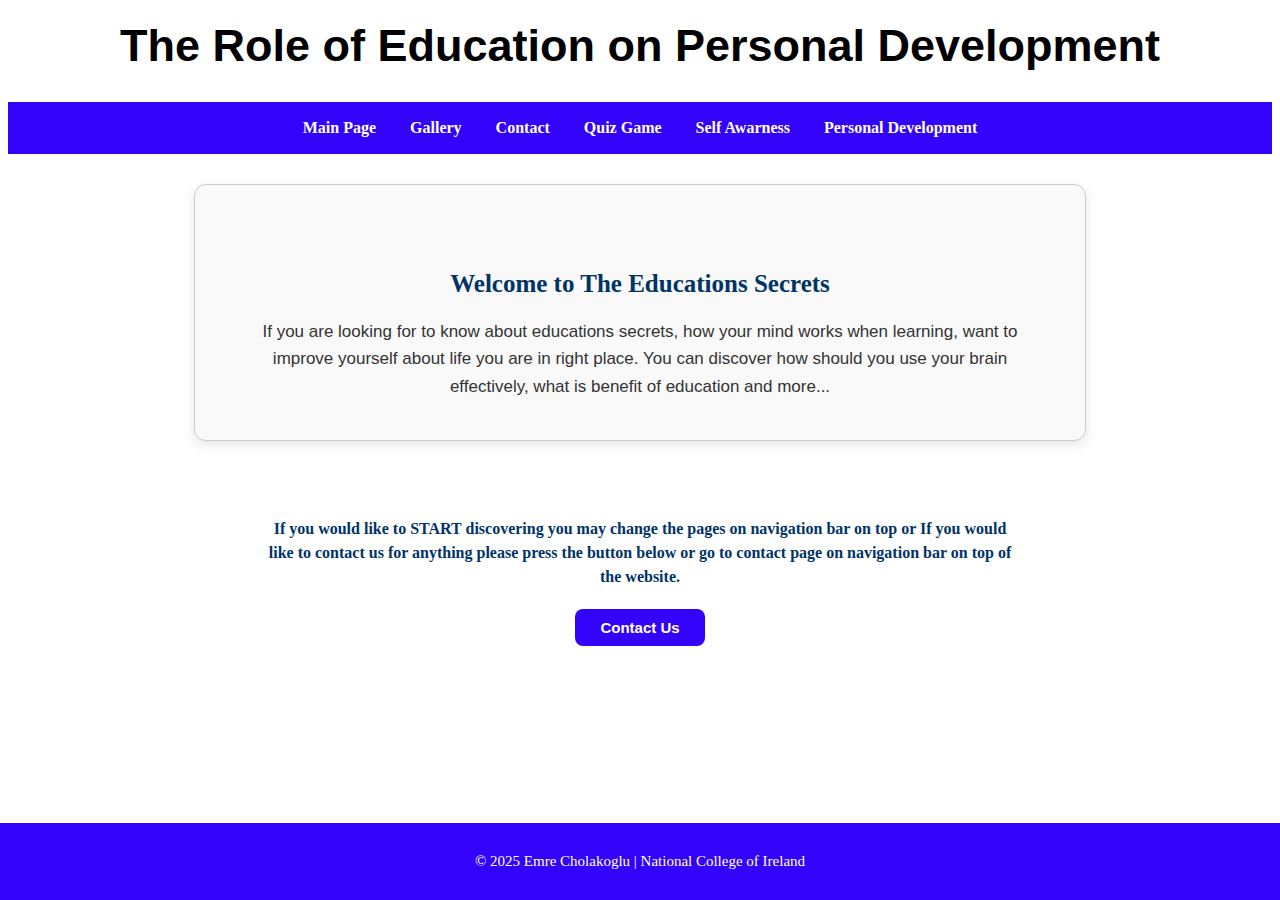
<file: index.html>
<!-- Emre Cholakoglu 
24775049 WDD Retake -->


<!DOCTYPE html>
<html lang="en">
<head>
	<!--compatibility for mobile and other devices and alfhabet for website and links css-->
	<meta name="viewport" content="width=device-width, initial-scale=1.0">
	<link rel="stylesheet" href="style.css">
	<meta charset="UTF-8">

	<!--Title of the tab-->
	<title>Benefit of Education</title> 

	<!--lists keywords of website and improves search engine results-->
	<meta name= "description" content="Discover benefit of educations on personal improvement">
	<meta name="keywords" content="Education, improvement, personal education, benefit of education">

	<!--Shows author of the website for SEO-->
	<meta name="author" content="Emre Cholakoglu">

</head>

<body>
	<header>
		<h1>The Role of Education on Personal Development</h1>
		<!-- Below It is navigation list for top of the website created with unordered list. This allows more accesible webiste experience.-->
		<nav>
			<ul>
				<li><a href="index.html">Main Page</a></li>
				<li><a href="gallery.html">Gallery</a></li>
				<li><a href="form.html">Contact</a></li>
				<li><a href="quiz.html">Quiz Game</a></li>
				<li><a href="selfaw.html">Self Awarness</a></li>
				<li><a href="pdev.html">Personal Development</a></li>

			</ul>
		</nav>
	</header>
<!--Here is main message of main page with short but enough information text section and class help us to style text and text box on css.-->
<section class="info-box">
<h2>Welcome to The Educations Secrets</h2>
<p class="info1">
	If you are looking for to know about educations secrets, how your mind works when learning, want to improve yourself about life you are in right place. You can discover how should you use your brain effectively, what is benefit of education and more... 

</p>
</section>
<!--Other shor text with contact button ID links to javascript class is for css link.-->

<section class="button-part">
	<h3>If you would like to START discovering you may change the pages on navigation bar on top or If you would like to contact us for anything please press the button below or go to contact page on navigation bar on top of the website.
	</h3>
	<div class="button-wrapper">

	 <button id="contactbtn" class="start-button" onclick="goToContact()">Contact Us</button>

	</div>
</section>
<!-- footer used for short information like terms and conditions usually we see I used my name and colleges name and the year-->
<footer>
  <p>© 2025 Emre Cholakoglu | National College of Ireland</p>
</footer>

<!--Links javascript to html-->
<script src="script.js">
</script>

</body>
</html>
</file>
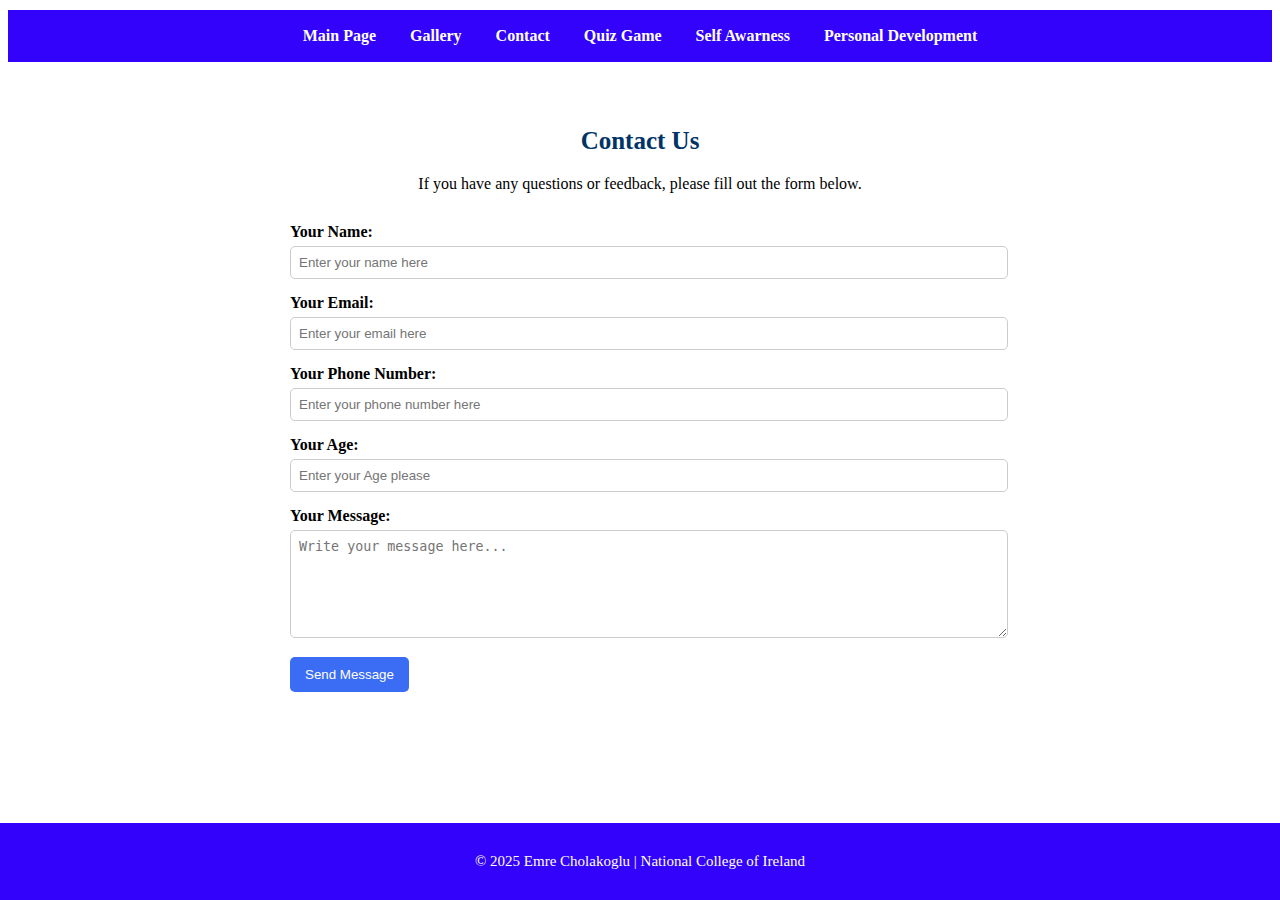
<file: form.html>
<!-- Emre Cholakoglu 
24775049 WDD Retake -->

<!DOCTYPE html>
<html lang="en">
<head>
	
	<!--compatibility for mobile and other devices and alfhabet for website and links css-->
	<meta charset="UTF-8">
	<meta name="viewport" content="width=device-width, initial-scale=1.0">
	<meta name="author" content="Emre Cholakoglu">
	<meta name="description" content="Contact form for Benefit of Education Website">
<!-- title of tab-->
	<title>Contact Form</title>
<!-- linked css to html -->
	<link rel="stylesheet" href="style.css">

</head>
<body>
	<!-- Navigation bar on top is same on every page on my website created with unordered list-->
	<nav>
		<ul>
			<li><a href="index.html">Main Page</a></li>
			<li><a href="gallery.html">Gallery</a></li>
			<li><a href="form.html">Contact</a></li>
			<li><a href="quiz.html">Quiz Game</a></li>
			<li><a href="selfaw.html">Self Awarness</a></li>
			<li><a href="pdev.html">Personal Development</a></li>
		</ul>
	</nav>
<!-- Form section is here it is linked to css with class name-->
	<main>
		<section class="form-section">
			<h2>Contact Us</h2>
			<p>If you have any questions or feedback, please fill out the form below.</p>
<!-- This form receives users informations, type is depends but when entered for example email may be checked on browser if it is on correct type. And place holder is the text in the text box, when user starts typing it disappears. -->
			<form>
				<label for="name">Your Name:</label>
				<input type="text" id="name" name="name" placeholder="Enter your name here">

				<label for="email">Your Email:</label>
				<input type="email" id="email" name="email" placeholder="Enter your email here">

				<label for="number">Your Phone Number:</label>
				<input type="number" id="number" name="number" placeholder="Enter your phone number here">

				<label for="age">Your Age:</label>
				<input type="number" id="age" name="age" placeholder="Enter your Age please">

<!-- here one different thing rows makes bigger text box to make sure that users have enough space to type their message also they feel more free to type-->
				<label for="message">Your Message:</label>
				<textarea id="message" name="message" rows="6" placeholder="Write your message here..."></textarea>
<!-- used input to create send message button-->
				<input type="submit" id="submitBtn" value="Send Message">
			</form>
		</section>
	</main>

	<!-- footer same on every page, below the pages -->
	<footer>
		<p>© 2025 Emre Cholakoglu | National College of Ireland</p>
	</footer>
<!-- linked java script-->
	<script src="script.js"></script>
</body>
</html>
</file>
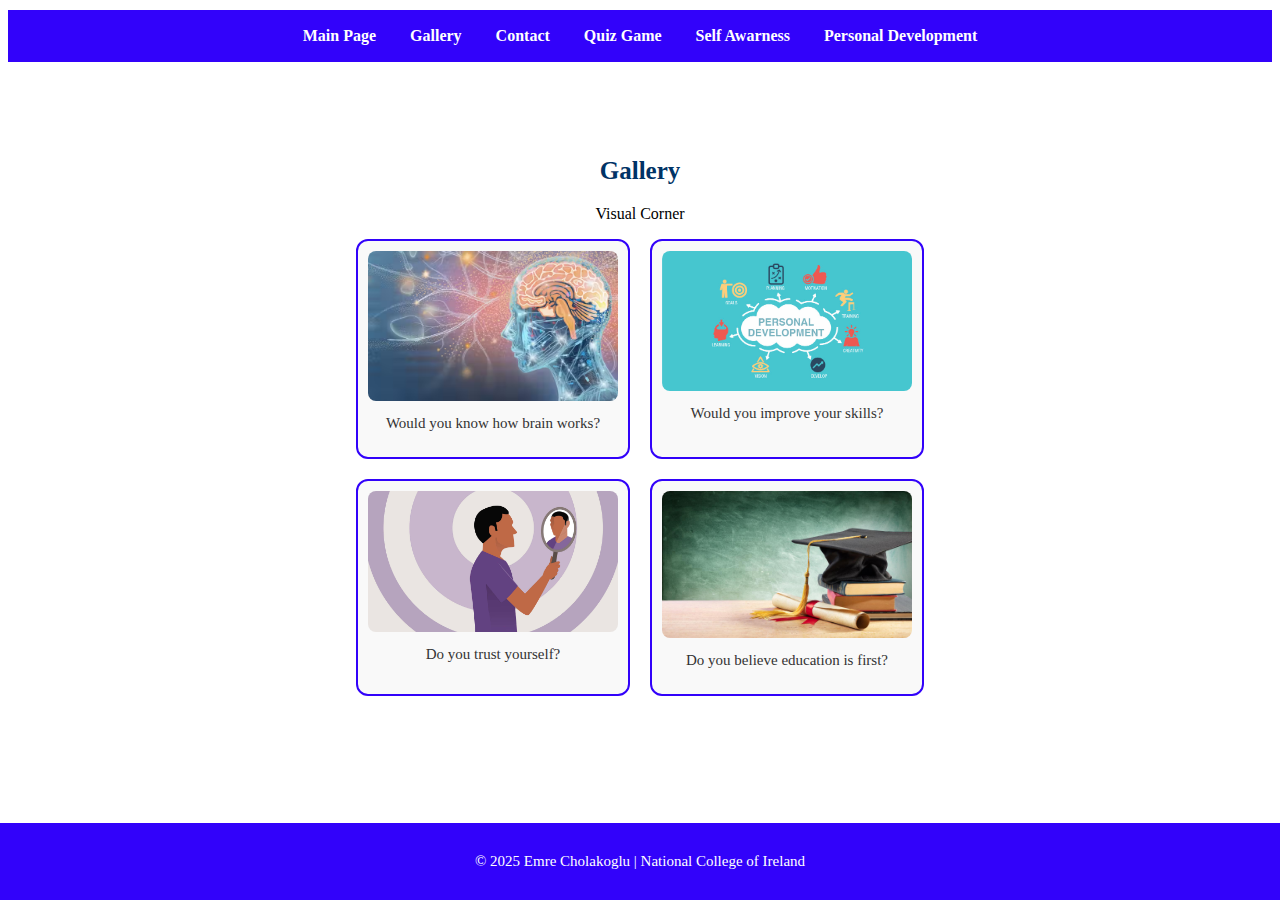
<file: gallery.html>
<!-- Emre Cholakoglu 24775049-->

<!DOCTYPE html>
<html lang="en">
<head>
	<!--compatibility for mobile and other devices and alfhabet for website. meta tags to have better results on internet browsers-->

	<meta charset="UTF-8">
	<meta name="viewport" content="width=device-width, initial-scale=1.0">
	<meta name="author" content="Emre Cholakoglu">
	<meta name="description" content="Gallery of Education is benefit">
<!-- title of the tab-page -->
	<title>Gallery</title>
<!-- linked to css-->
	<link rel="stylesheet" href="style.css">

</head>
<body>
	<!-- Navigation bar on top of the page-->
	<nav>
			<ul>
				<li><a href="index.html">Main Page</a></li>
				<li><a href="gallery.html">Gallery</a></li>
				<li><a href="form.html">Contact</a></li>
				<li><a href="quiz.html">Quiz Game</a></li>
				<li><a href="selfaw.html">Self Awarness</a></li>
				<li><a href="pdev.html">Personal Development</a></li>

			</ul>
		</nav>

<main>
<!-- section is to style on css-->
	<section class="gallery-sec">

		<h2>Gallery</h2>
		<p>Visual Corner</p>
<!--Source of photos and short textes under them-->
		<div class="gallery">
<!-- togglesize links to js to make photo bigger when user clicks photo-->
			<div class="imagebox">
				<img src="gallery/mind.jpg" onclick="togglesize(this)" alt="Brain photos">
				<p>Would you know how brain works?</p>
		</div>		
		<div class="imagebox">
			<img src="gallery/pdevo.jpg" onclick="togglesize(this)" alt="personal development photos">

			<p>Would you improve your skills?</p>
		</div>
		<div class="imagebox">
			<img src="gallery/self.jpg" onclick="togglesize(this)" alt="self awareness photos">
			<p>Do you trust yourself?</p>
		</div>
		<div class="imagebox">
			<img src="gallery/edu.jpg" onclick="togglesize(this)" alt="education photos">
			<p>Do you believe education is first?</p>
		</div>

	</div>

	</section>
	
</main>
<!-- footer-->
<footer>
  <p>© 2025 Emre Cholakoglu | National College of Ireland</p>
</footer>
<!-- js linked-->
<script src="script.js"></script>

</body>
</html>
</file>
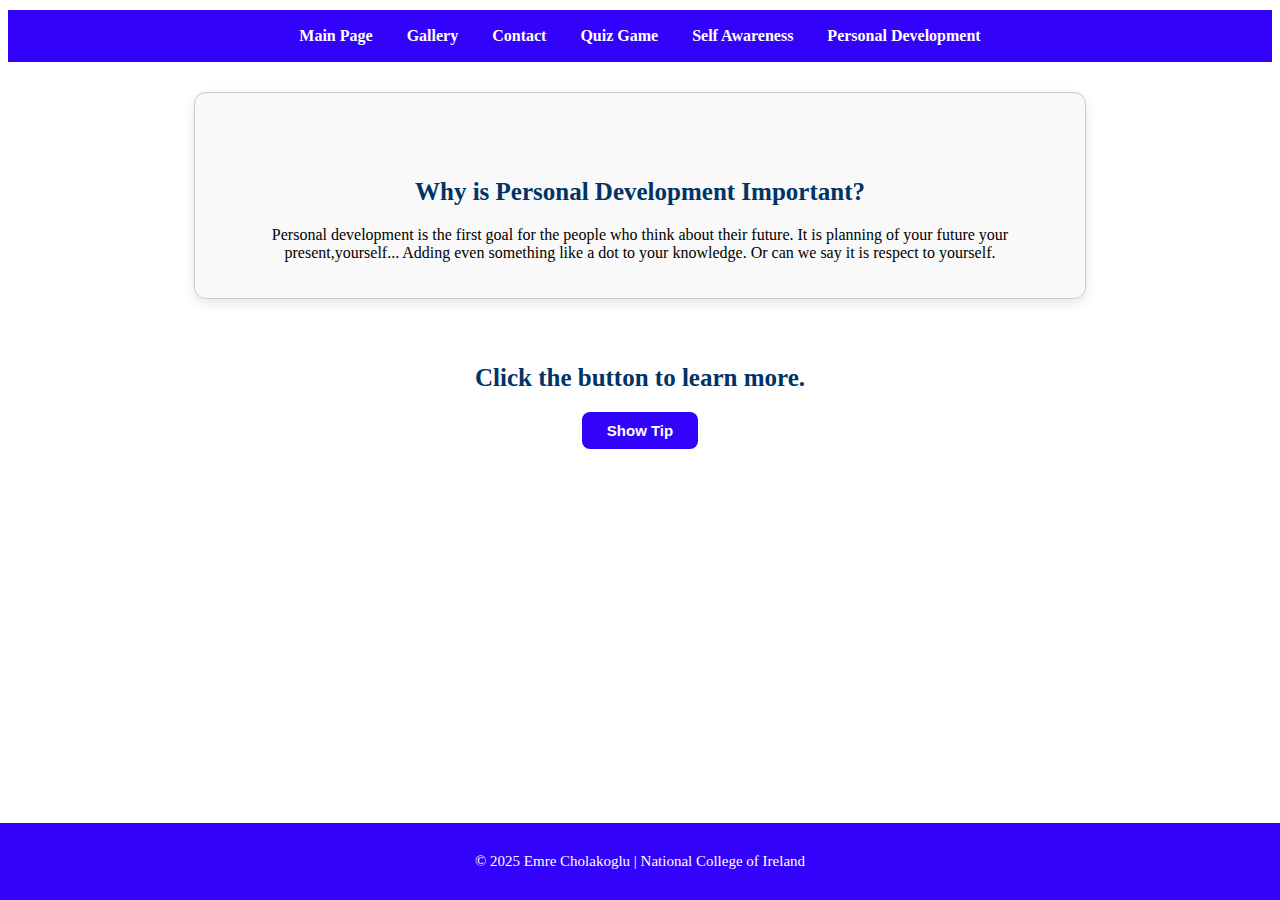
<file: pdev.html>
<!-- Emre Cholakoglu 
24775049 WDD Retake -->


<!DOCTYPE html>
<html lang="en">
<head>
  <!--compatibility for mobile and other devices and alfhabet for website and links css-->
  <meta charset="UTF-8">
  <meta name="viewport" content="width=device-width, initial-scale=1.0" >
  <meta name="description" content="Personal Development Page" >
<!-- title of the tab-->
  <title>Personal Development</title>
  <!-- links to css-->
  <link rel="stylesheet" href="style.css">
</head>
<body>
  <!-- navigation bar on top of the every pages-->
  <nav>
    <ul>
      <li><a href="index.html">Main Page</a></li>
      <li><a href="gallery.html">Gallery</a></li>
      <li><a href="form.html">Contact</a></li>
      <li><a href="quiz.html">Quiz Game</a></li>
      <li><a href="selfaw.html">Self Awareness</a></li>
      <li><a href="pdev.html">Personal Development</a></li>
    </ul>
  </nav>
<!-- main text used section to style with css eaisly-->
  <main>
    <section class="info-box">
      <h2>Why is Personal Development Important?</h2>
      <p>Personal development is the first goal for the people who think about their future.
        It is planning of your future your present,yourself...
        Adding even something like a dot to your knowledge. Or can we say it is respect to yourself. </p>
    </section>
  </main>
  <!-- tip box for information pages. tipbox2 id and showtip2 works on javascript for some interactions and tip-section class is linked to css to style.-->
  <section class="tip-section">
  <h2 id="tipbox2">Click the button to learn more.</h2>
  <button class="start-button" onclick="showtip2()">Show Tip</button>
</section>
<!-- footer -->
  <footer>
    <p>© 2025 Emre Cholakoglu | National College of Ireland</p>
  </footer>
<script src="script.js"></script>
</body>
</html>
</file>
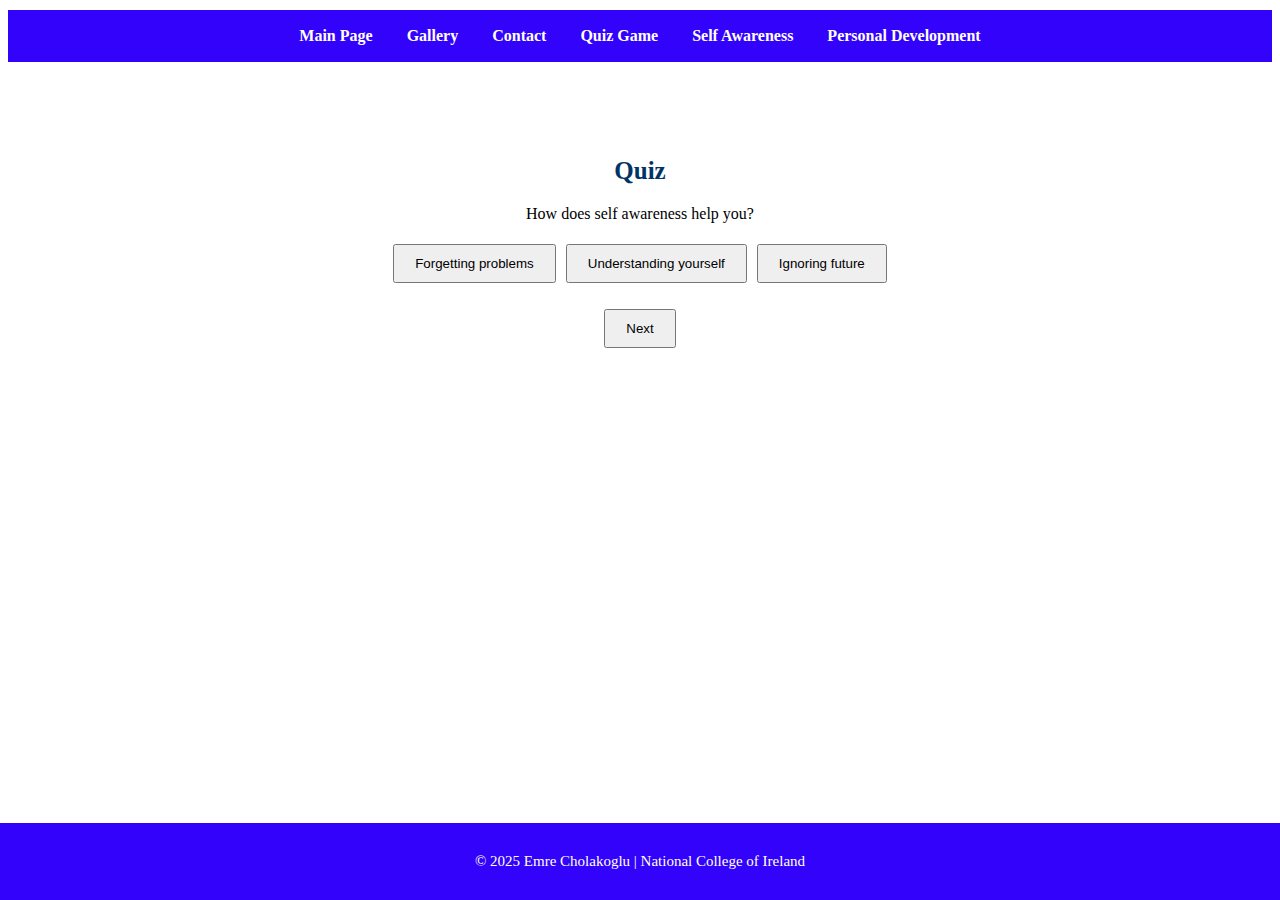
<file: quiz.html>
<!-- Emre Cholakoglu 24775049 Nci Wdd retake-->

<!DOCTYPE html>
<html lang="en">

<head>
<!-- meta used for alfhabet--> 
<meta name="viewport" content="width=device-width, initial-scale=1.0">
<meta charset="UTF-8">
  <!-- title of the tab-->
  <title>Quiz Game</title>
  <!-- linked to css-->
  <link rel="stylesheet" href="style.css">

</head>
<body>
<!-- Navigation bar of all pages on top-->
  <nav>
    <ul>
      <li><a href="index.html">Main Page</a></li>
      <li><a href="gallery.html">Gallery</a></li>
      <li><a href="form.html">Contact</a></li>
      <li><a href="quiz.html">Quiz Game</a></li>
      <li><a href="selfaw.html">Self Awareness</a></li>
      <li><a href="pdev.html">Personal Development</a></li>
    </ul>
  </nav>
<!-- quiz question section, section used for css styling. id used for js. and a button to go on next question -->
  <main>
    <section class="quiz-section">
      <h2>Quiz</h2>
      <p id="question"></p>
      <div id="choices"></div>
      <p id="feedback"></p>
      <!-- button "next"-->
      <button onclick="nextQuestion()">Next</button>

    </section>

  </main>
<!-- footer-->
  <footer>
    <p>© 2025 Emre Cholakoglu | National College of Ireland</p>
  </footer>
<!-- js linked-->
  <script src="script.js"></script>
  
</body>
</html>
</file>
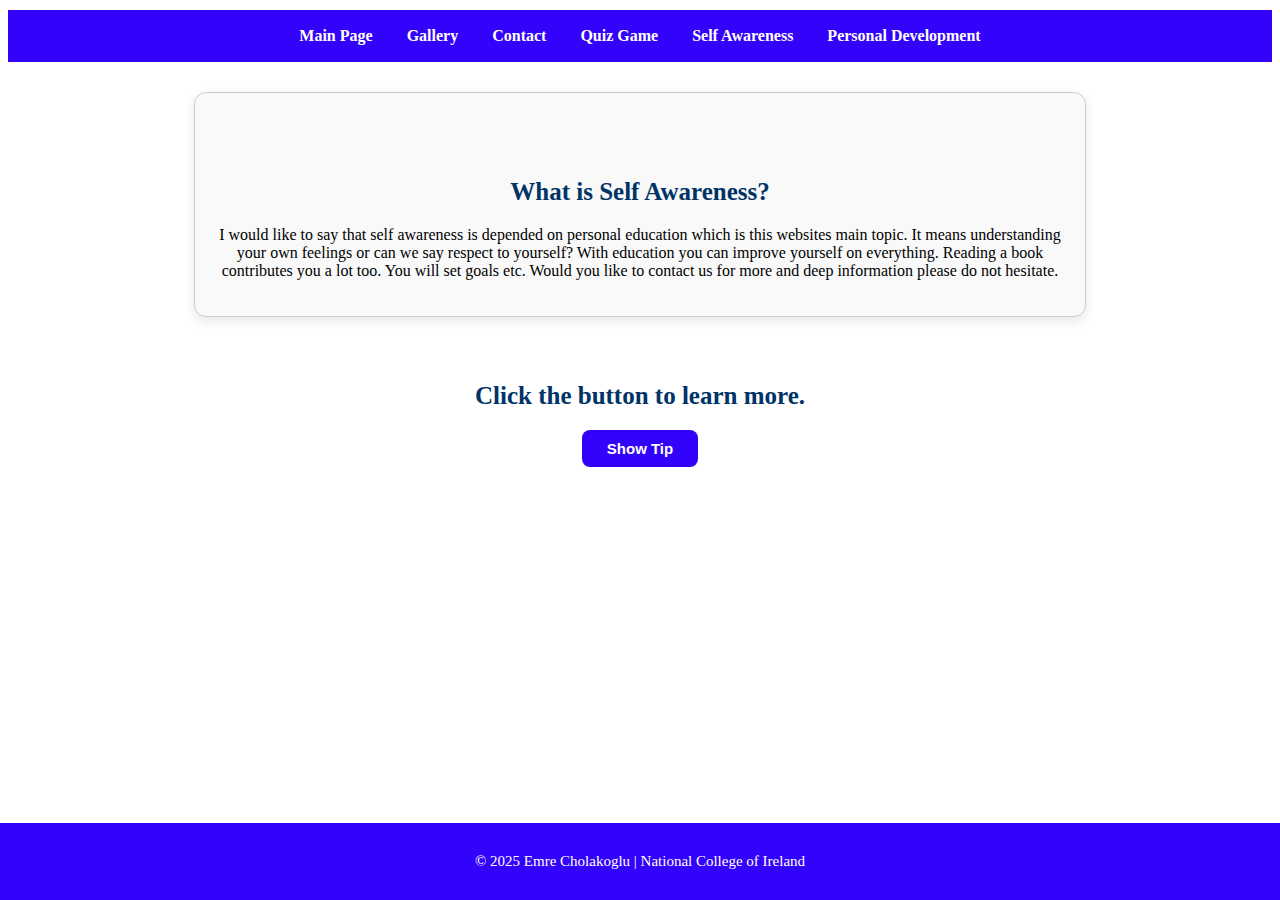
<file: selfaw.html>
<!-- Emre Cholakoglu 
24775049 WDD Retake -->
<!DOCTYPE html>
<html lang="en">
<head>
  <!--compatibility for mobile and other devices and alfhabet for website and links css-->
  <meta charset="UTF-8">
  <meta name="viewport" content="width=device-width, initial-scale=1.0">
  <meta name="description" content="Self Awareness content">
  <!-- this is the name of the page can be seen on tab-->
  <title>Self Awareness</title>
  <!-- link to css-->
  <link rel="stylesheet" href="style.css">
</head>


<body>
<!-- Navigation bar on top of pages eaisly accesible by user-->
  <nav>
    <ul>
      <li><a href="index.html">Main Page</a></li>
      <li><a href="gallery.html">Gallery</a></li>
      <li><a href="form.html">Contact</a></li>
      <li><a href="quiz.html">Quiz Game</a></li>
      <li><a href="selfaw.html">Self Awareness</a></li>
      <li><a href="pdev.html">Personal Development</a></li>
    </ul>
  </nav>
<!-- main info text of the page has class name to style on css -->
  <main>
    <section class="info-box">
      <h2>What is Self Awareness?</h2>
      <p>I would like to say that self awareness is depended on personal education which is this websites main topic. It means understanding your own feelings or can we say respect to yourself?
      With education you can improve yourself on everything. Reading a book contributes you a lot too. You will set goals etc.
      Would you like to contact us for more and deep information please do not hesitate.</p>
    </section>

  

  <!-- tip box and short text how to use. It is linked to css by class name and to javascript by id-->
  <section class="tip-section">

  <h2 id="tipbox">Click the button to learn more.</h2>
<button class="start-button" onclick="showtip()">Show Tip</button>

</section>
</main>
<!-- footer-->
  <footer>
    <p>© 2025 Emre Cholakoglu | National College of Ireland</p>
  </footer>
<!-- linked to js document-->
<script src="script.js"></script>

</body>
</html>
</file>
<file: style.css>
/*NAVIGATION BAR*/
nav ul {
  list-style: none;             
  text-align: center;
  background-color: #3202FA;    
  padding: 17px;
  margin: 10px 0;
}
/* makes navs horizontal and space between them*/
nav ul li {
  display: inline-block;       
  margin: 0 15px;
}
/* settings of navs*/
nav ul li a {
  color: white;
  text-decoration: none;
  font-weight: bold;
}
/* color when mouse is on navs */
nav ul li a:hover {
  color: #56CAF5;             
}

/* Heading 1 */

h1{
  text-align: center;
  margin-top: 20px;
  font-family: 'Arial',sans-serif;
  color: #000000;
  font-size: 45px;

}
/* heading 2*/
h2 {
  text-align: center;         
  color: #003366;            
  font-size: 25px;         
  margin-top: 65px;          
  margin-bottom: 20px;
}


/* info 1 */
.info1 {
  font-size: 17px;
  color: #333;
  text-align: center;
  line-height: 1.6;
  margin: 20px auto;
  max-width: 800px;
  font-family: 'Arial',sans-serif;
}

/* info box (h2 and info1) */
.info-box{
  background-color: #f0f8ff;
  border: 2px solid #3202FA;
  border-radius: 12px;
  padding: 30px 40px;     
  margin: 30px auto;
  max-width: 850px;
  box-shadow: 0px 4px 12px rgba(0,0,0,0.1);
  text-align: center;
}
/* button and button info */
.button-part {
  max-width: 750px;
  margin: 40px auto;
  padding: 20px;
  text-align: center;
}

.button-part h3 {
  font-size: 16px;
  margin-bottom: 20px;
  color: #003366;
  line-height: 1.5;
}

.button-wrapper {
  display: flex;
  justify-content: center; 
}

 


/* button centered, wrapped in a container... */
.start-button {
  background-color: #3202FA;
  color: white;
  padding: 10px 25px;
  border: none;
  border-radius: 8px;
  font-size: 15px;
  font-weight: bold;
  cursor: pointer;
  transition: background-color 0.3s ease;
  }

.start-button:hover{
  color: #56CAF5;
}




/* buttons text color when mouse is on*/
.start-button:hover{
  color: #56CAF5;
}
/*footer*/
footer {
  background-color: #3202FA;
  color: white;
  text-align: center;
  padding: 15px 0;
  width: 100%;
  font-size: 15px;
  position: absolute;
  bottom: 0;
  left: 0;
}



/* GALLERY CSS */
/* It wraps the photos and design for the texts under photos*/

.gallery-sec {
  max-width: 850px;
  margin: 40px auto;
  padding: 20px;
  text-align: center;
  margin-top: 0;
}

.gallery {
  display: flex;
  flex-wrap: wrap;
  gap: 20px;
  justify-content: center;
}

.imagebox {
  width: 250px;
  border: 2px solid #3202FA;
  border-radius: 12px;
  padding: 10px;
  background-color: #f9f9f9;
}

.imagebox img {
  width: 100%;
  height: auto;
  border-radius: 8px;
}

.imagebox p {
  margin-top: 10px;
  font-size: 15px;
  color: #333;
}

/* contact form css */

/* css */

form {
  width: 100%;
  max-width: 700px;
  margin: 20px auto;
  padding: 10px;
}

label {
  display: block;
  margin-bottom: 5px;
  font-weight: bold;
}

input[type="text"],
input[type="email"],
input[type="number"],
textarea {
  width: 100%;
  padding: 8px;
  margin-bottom: 15px;
  border: 1px solid #ccc;
  border-radius: 5px;
}

textarea {
  resize: vertical;
}
/* style of submit button */
input[type="submit"] {
  background-color: #3a6cf4;
  color: white;
  padding: 10px 15px;
  border: none;
  border-radius: 5px;
  cursor: pointer;
}
/* color changes when mouse is on the button */
input[type="submit"]:hover {
  background-color: #274bd6;
}
/* centre the text */
.form-section p {
  text-align: center;
}

/* self awarness css */

.info-box {
  border: 1px solid #ccc;
  padding: 20px;
  margin: 30px auto;
  width: 70%;
  background-color: #f9f9f9;
  text-align: center;
}

/* quiz css */
.quiz-section {
  width: 70%;
  margin: 0 auto;
  text-align: center;
  padding: 20px;
}

.quiz-section button {
  margin: 5px;
  padding: 10px 20px;
}

.tip-section{
  text-align: center;
  font-weight: bold;
  }
</file>
